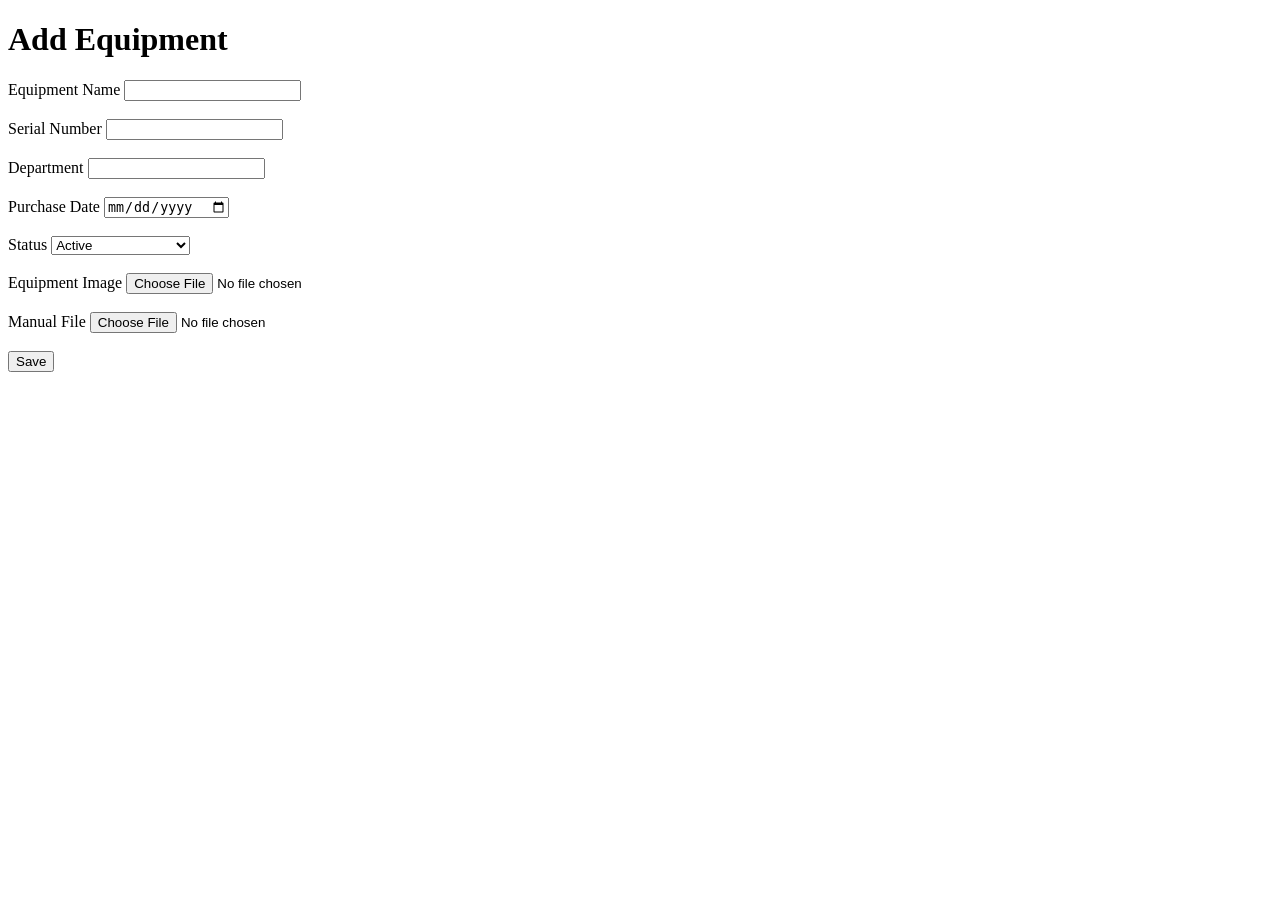
<file: templates/add_equipment.html>
<!DOCTYPE html>
<html>
<head>
<title>Add Equipment</title>
</head>

<body>

<h1>Add Equipment</h1>

<form method="POST"
enctype="multipart/form-data">

Equipment Name

<input
type="text"
name="equipment_name">

<br><br>

Serial Number

<input
type="text"
name="serial_number">

<br><br>

Department

<input
type="text"
name="department">

<br><br>

Purchase Date

<input
type="date"
name="purchase_date">

<br><br>

Status

<select name="status">

<option>Active</option>

<option>
Under Maintenance
</option>

<option>
Decommissioned
</option>

</select>

<br><br>

Equipment Image

<input
type="file"
name="equipment_image">

<br><br>

Manual File

<input
type="file"
name="manual_file">

<br><br>

<button type="submit">
Save
</button>

</form>

</body>
</html>
</file>
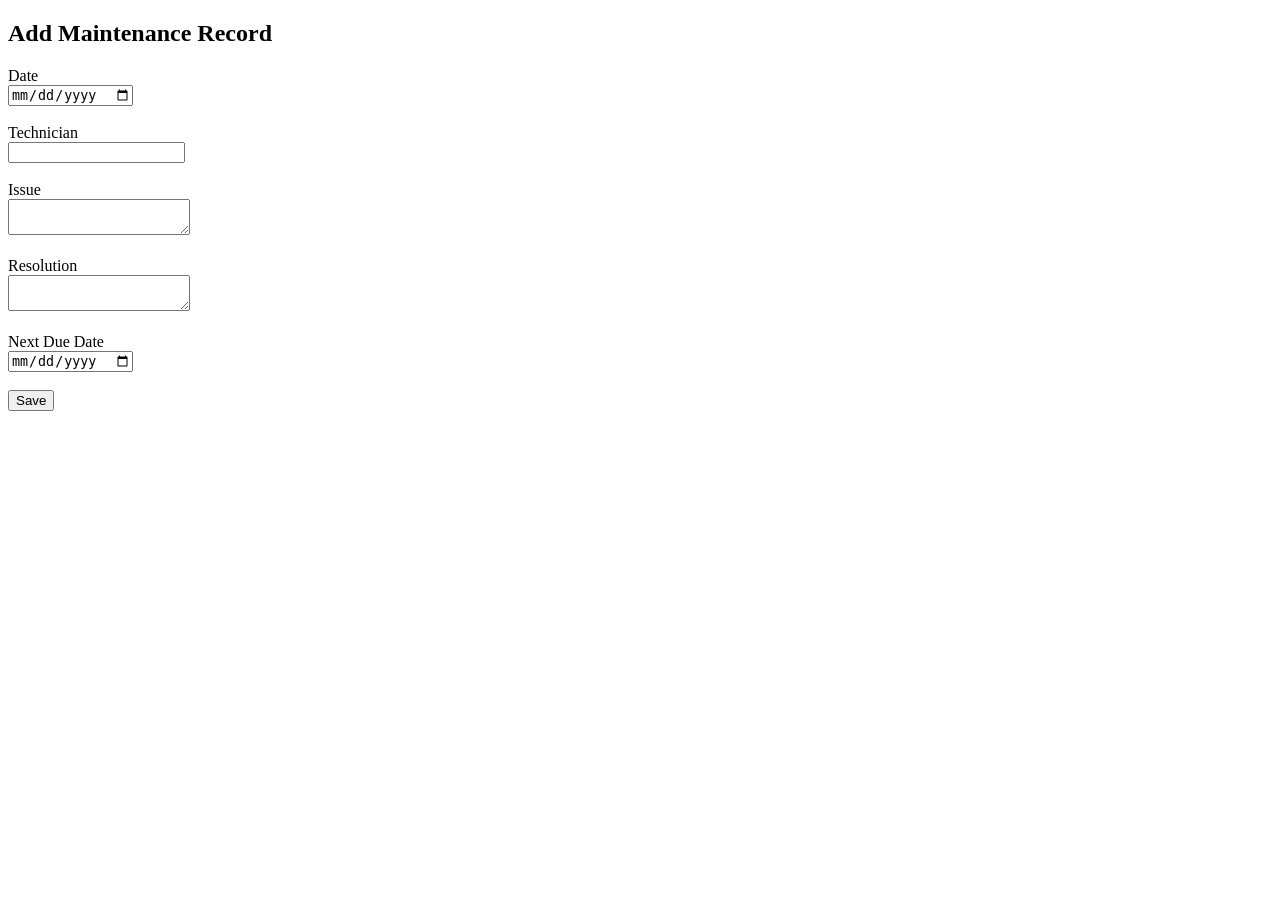
<file: templates/add_maintenance.html>
<!DOCTYPE html>
<html>
<head>
<title>Add Maintenance</title>
</head>

<body>

<h2>Add Maintenance Record</h2>

<form method="POST">

<label>Date</label><br>
<input type="date" name="maintenance_date"><br><br>

<label>Technician</label><br>
<input type="text" name="technician_name"><br><br>

<label>Issue</label><br>
<textarea name="issue_reported"></textarea><br><br>

<label>Resolution</label><br>
<textarea name="resolution_notes"></textarea><br><br>

<label>Next Due Date</label><br>
<input type="date" name="next_due_date"><br><br>

<button type="submit">Save</button>

</form>

</body>
</html>
</file>
